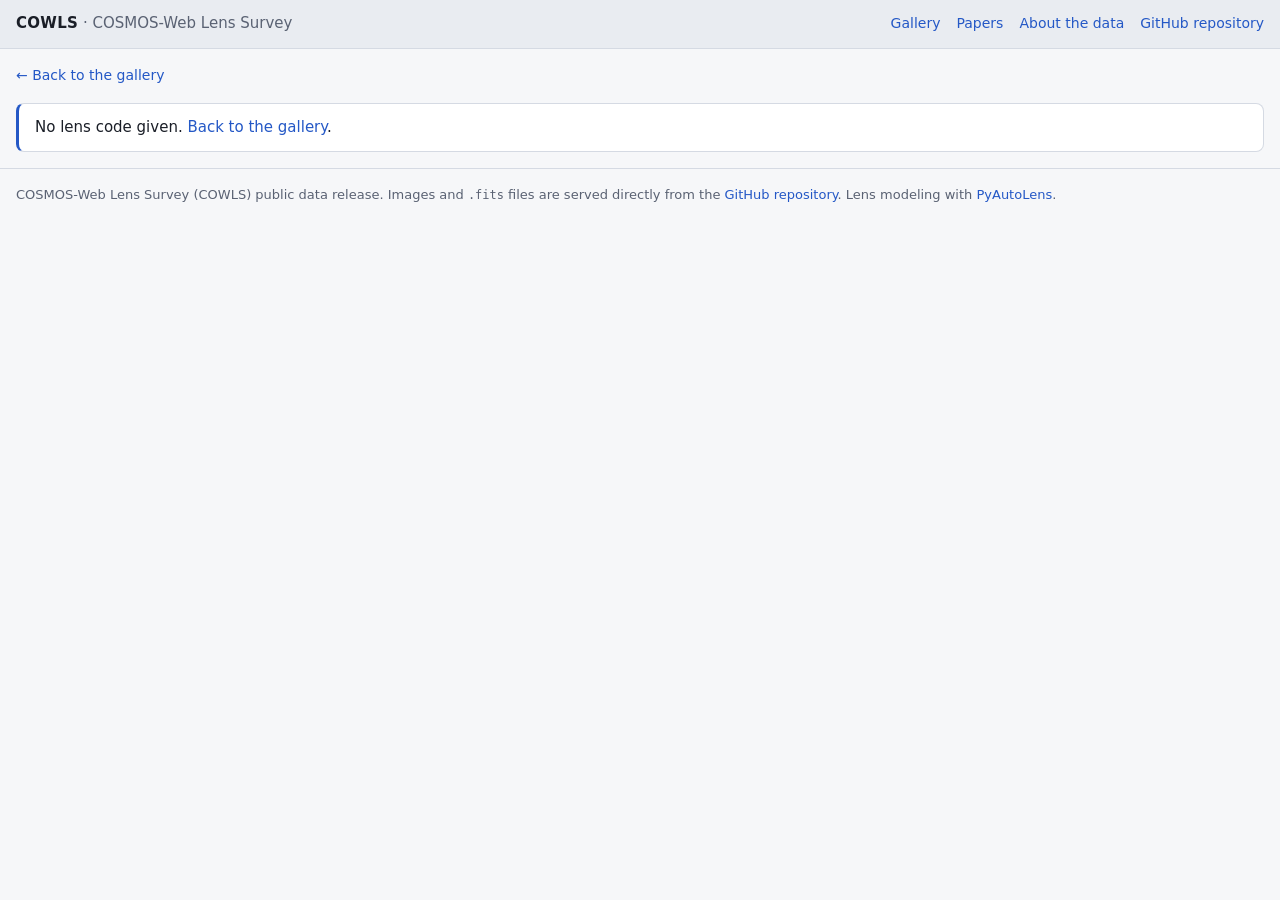
<file: docs/lens.html>
<!doctype html>
<html lang="en">
<head>
<meta charset="utf-8">
<meta name="viewport" content="width=device-width, initial-scale=1">
<title>COWLS Lens</title>
<meta name="description" content="A single COWLS strong-lens candidate: JWST images, PyAutoLens results and .fits downloads.">
<link rel="stylesheet" href="site.css">
<script src="site.js" defer></script>
</head>
<body data-page="lens">
<header class="topbar"><div class="wrap"><a class="brand" href="index.html">COWLS<span class="brand-full"> · COSMOS-Web Lens Survey</span></a><nav class="topnav" aria-label="Site"><a href="index.html">Gallery</a><a href="papers.html">Papers</a><a href="about.html">About the data</a><a href="https://github.com/Jammy2211/COWLS_COSMOS_Web_Lens_Survey">GitHub repository</a></nav></div></header>
<main class="wrap">
  <p style="margin:16px 0 0;font-size:14px"><a id="back-link" href="index.html">&larr; Back to the gallery</a></p>
  <div id="lens"><p class="empty">Loading&hellip;</p></div>
</main>
<footer><div class="wrap">COSMOS-Web Lens Survey (COWLS) public data release. Images and <code>.fits</code> files are served directly from the <a href="https://github.com/Jammy2211/COWLS_COSMOS_Web_Lens_Survey">GitHub repository</a>. Lens modeling with <a href="https://github.com/Jammy2211/PyAutoLens">PyAutoLens</a>.</div></footer>
</body>
</html>
</file>
<file: docs/site.css>
/* COWLS lens gallery — shared styles. Dark by default (astronomy imagery), light override. */
:root {
  --bg: #0b0d12;
  --bg-raised: #141821;
  --bg-sunken: #07080c;
  --border: #252b38;
  --text: #e4e7ee;
  --text-muted: #9098aa;
  --accent: #7fb0ff;
  --accent-strong: #a9c8ff;
  --chip-on-bg: #7fb0ff;
  --chip-on-text: #0b0d12;
  --m25: #ffc861;
  --shadow: 0 1px 2px rgba(0, 0, 0, 0.4);
  --radius: 8px;
  --gutter: 16px;
  --maxw: 1400px;
  --font: system-ui, -apple-system, "Segoe UI", Roboto, "Helvetica Neue", Arial, sans-serif;
  --mono: ui-monospace, SFMono-Regular, Menlo, Consolas, monospace;
  color-scheme: dark;
}

@media (prefers-color-scheme: light) {
  :root {
    --bg: #f6f7f9;
    --bg-raised: #ffffff;
    --bg-sunken: #e9ecf1;
    --border: #d5dae3;
    --text: #1a1e27;
    --text-muted: #5a6273;
    --accent: #2458c6;
    --accent-strong: #173f94;
    --chip-on-bg: #2458c6;
    --chip-on-text: #ffffff;
    --m25: #a36a00;
    --shadow: 0 1px 2px rgba(0, 0, 0, 0.08);
    color-scheme: light;
  }
}

* { box-sizing: border-box; }

html { -webkit-text-size-adjust: 100%; }

body {
  margin: 0;
  background: var(--bg);
  color: var(--text);
  font-family: var(--font);
  font-size: 15px;
  line-height: 1.55;
  overflow-x: hidden;
}

a { color: var(--accent); text-decoration: none; }
a:hover { color: var(--accent-strong); text-decoration: underline; }

img { max-width: 100%; }

code, .mono { font-family: var(--mono); font-size: 0.92em; }

.wrap {
  max-width: var(--maxw);
  margin: 0 auto;
  padding: 0 var(--gutter);
}

/* ---- Top bar ---- */
.topbar {
  border-bottom: 1px solid var(--border);
  background: var(--bg-sunken);
}
.topbar .wrap {
  display: flex;
  align-items: center;
  justify-content: space-between;
  gap: 12px;
  min-height: 48px;
  flex-wrap: wrap;
}
.brand { font-weight: 650; letter-spacing: 0.02em; color: var(--text); }
.brand:hover { color: var(--text); text-decoration: none; }
.brand-full { font-weight: 400; letter-spacing: 0; color: var(--text-muted); }
@media (max-width: 640px) { .brand-full { display: none; } }
.topnav { display: flex; gap: 16px; flex-wrap: wrap; font-size: 14px; }
.topnav a[aria-current="page"] { color: var(--text); font-weight: 600; }

/* ---- Hero ---- */
.hero { padding-top: 28px; padding-bottom: 8px; }
.hero h1 { margin: 0 0 8px; font-size: clamp(22px, 3.2vw, 32px); line-height: 1.2; font-weight: 650; }
.hero p { margin: 0 0 12px; max-width: 78ch; color: var(--text-muted); }

/* ---- Controls ---- */
.controls {
  position: sticky;
  top: 0;
  z-index: 5;
  background: var(--bg);
  border-bottom: 1px solid var(--border);
  padding: 12px 0;
  margin-top: 16px;
}
.controls .wrap { display: flex; flex-direction: column; gap: 10px; }
.chips { display: flex; flex-wrap: wrap; gap: 6px; align-items: center; }
.chip {
  font: inherit;
  font-size: 13px;
  font-family: var(--mono);
  padding: 3px 9px;
  border-radius: 999px;
  border: 1px solid var(--border);
  background: var(--bg-raised);
  color: var(--text-muted);
  cursor: pointer;
  line-height: 1.5;
}
.chip:hover { border-color: var(--accent); color: var(--text); }
.chip[aria-pressed="true"] { background: var(--chip-on-bg); border-color: var(--chip-on-bg); color: var(--chip-on-text); }
.chip .n { opacity: 0.7; margin-left: 4px; }
.chip-link { font-size: 13px; background: none; border: 0; color: var(--accent); cursor: pointer; padding: 3px 4px; font: inherit; font-size: 13px; }
.row { display: flex; flex-wrap: wrap; gap: 10px; align-items: center; }
.row .grow { flex: 1 1 200px; min-width: 0; }
input[type="search"], select {
  font: inherit;
  font-size: 14px;
  color: var(--text);
  background: var(--bg-raised);
  border: 1px solid var(--border);
  border-radius: 6px;
  padding: 6px 10px;
  max-width: 100%;
}
input[type="search"] { width: 100%; }
input[type="search"]:focus, select:focus, .chip:focus-visible, button:focus-visible { outline: 2px solid var(--accent); outline-offset: 1px; }
.count { color: var(--text-muted); font-size: 14px; white-space: nowrap; }
.toggle {
  font: inherit; font-size: 14px;
  color: var(--text); background: var(--bg-raised);
  border: 1px solid var(--border); border-radius: 6px;
  padding: 6px 12px; cursor: pointer;
}
.toggle[aria-pressed="true"] { border-color: var(--accent); color: var(--accent); }

/* ---- Mosaic ---- */
main { padding: 16px 0 48px; }
.grid {
  display: grid;
  grid-template-columns: repeat(auto-fill, minmax(150px, 1fr));
  gap: 10px;
}
@media (max-width: 480px) {
  .grid { grid-template-columns: repeat(2, minmax(0, 1fr)); gap: 8px; }
}
.card {
  display: block;
  background: var(--bg-raised);
  border: 1px solid var(--border);
  border-radius: var(--radius);
  overflow: hidden;
  color: var(--text);
  box-shadow: var(--shadow);
  transition: border-color 0.12s, transform 0.12s;
}
.card:hover { border-color: var(--accent); text-decoration: none; color: var(--text); transform: translateY(-1px); }
.card .thumb { aspect-ratio: 1 / 1; background: #000; display: block; width: 100%; height: auto; object-fit: cover; }
.card .cap { display: flex; justify-content: space-between; align-items: baseline; gap: 6px; padding: 5px 8px 6px; font-size: 12px; }
.card .code { font-family: var(--mono); overflow: hidden; text-overflow: ellipsis; white-space: nowrap; min-width: 0; }
.tier { font-family: var(--mono); font-size: 12px; color: var(--text-muted); flex: none; }
.tier.M25 { color: var(--m25); }
.empty { color: var(--text-muted); padding: 32px 0; text-align: center; }

/* ---- Table ---- */
.table-wrap { overflow-x: auto; border: 1px solid var(--border); border-radius: var(--radius); background: var(--bg-raised); }
table { border-collapse: collapse; width: 100%; font-size: 13px; }
th, td { padding: 6px 10px; text-align: left; border-bottom: 1px solid var(--border); white-space: nowrap; }
td.num, th.num { text-align: right; font-variant-numeric: tabular-nums; }
tbody tr:last-child td { border-bottom: 0; }
tbody tr:hover td { background: var(--bg-sunken); }
thead th { background: var(--bg-sunken); color: var(--text-muted); font-weight: 600; position: sticky; top: 0; }
th button { font: inherit; color: inherit; background: none; border: 0; padding: 0; cursor: pointer; }
th button:hover { color: var(--text); }
th[aria-sort="ascending"] button::after { content: " \25B2"; font-size: 9px; }
th[aria-sort="descending"] button::after { content: " \25BC"; font-size: 9px; }
td .muted, .muted { color: var(--text-muted); }

/* ---- Lens page ---- */
.lens-head { display: flex; flex-wrap: wrap; align-items: baseline; justify-content: space-between; gap: 8px 16px; padding: 24px 0 12px; }
.lens-head h1 { margin: 0; font-family: var(--mono); font-size: clamp(20px, 3vw, 28px); font-weight: 600; word-break: break-all; }
.lens-head .tier { font-size: 16px; margin-left: 8px; }
.pager { display: flex; gap: 12px; font-size: 14px; flex-wrap: wrap; }
.pager .disabled { color: var(--text-muted); opacity: 0.5; }
.lens-top { display: grid; grid-template-columns: minmax(0, 1fr) minmax(0, 1fr); gap: 20px; align-items: start; }
@media (max-width: 800px) { .lens-top { grid-template-columns: minmax(0, 1fr); } }
.rgb-big { display: block; width: 100%; max-width: 560px; aspect-ratio: 1 / 1; object-fit: contain; background: #000; border-radius: var(--radius); border: 1px solid var(--border); image-rendering: auto; }
.panel { background: var(--bg-raised); border: 1px solid var(--border); border-radius: var(--radius); padding: 14px 16px; min-width: 0; }
.panel h2, section h2 { margin: 0 0 10px; font-size: 16px; font-weight: 600; }
dl.meta { display: grid; grid-template-columns: max-content minmax(0, 1fr); gap: 4px 16px; margin: 0; font-size: 14px; }
dl.meta dt { color: var(--text-muted); }
dl.meta dd { margin: 0; font-variant-numeric: tabular-nums; overflow-wrap: anywhere; }
.links { display: flex; flex-wrap: wrap; gap: 6px 16px; margin-top: 12px; font-size: 14px; }
section.block { margin-top: 28px; }
.figs { display: grid; grid-template-columns: repeat(auto-fill, minmax(320px, 1fr)); gap: 14px; }
@media (max-width: 480px) { .figs { grid-template-columns: minmax(0, 1fr); } }
.fig.wide { grid-column: 1 / -1; }
.fig { margin: 0; background: var(--bg-raised); border: 1px solid var(--border); border-radius: var(--radius); overflow: hidden; }
.fig a { display: block; background: #000; }
.fig img { display: block; width: 100%; height: auto; }
.fig figcaption { padding: 6px 10px; font-size: 13px; color: var(--text-muted); }
.fig figcaption code { color: var(--text); }
.downloads { display: grid; grid-template-columns: repeat(auto-fill, minmax(260px, 1fr)); gap: 14px; }
.downloads ul { list-style: none; margin: 0; padding: 0; font-size: 13px; font-family: var(--mono); }
.downloads li { padding: 2px 0; overflow-wrap: anywhere; }
.notice { background: var(--bg-raised); border: 1px solid var(--border); border-left: 3px solid var(--accent); border-radius: var(--radius); padding: 12px 16px; margin: 16px 0; }

/* ---- About page ---- */
.prose { max-width: 80ch; }
.prose h2 { margin-top: 32px; font-size: 20px; }
.prose h3 { margin-top: 22px; font-size: 16px; }
.prose li { margin: 3px 0; }
.prose .katex-display { overflow-x: auto; overflow-y: hidden; padding: 4px 0; }

/* ---- Papers page ---- */
.cite { max-width: 80ch; }
.cite h2 { margin: 0 0 6px; font-size: 16px; }
.cite p { margin: 0; }
.paper-section { margin-top: 32px; }
.paper-section > h2 { margin: 0 0 4px; font-size: 20px; font-weight: 600; }
.paper-section > p { margin: 0 0 14px; max-width: 80ch; color: var(--text-muted); }
.paper { background: var(--bg-raised); border: 1px solid var(--border); border-radius: var(--radius); padding: 14px 16px; margin-bottom: 12px; scroll-margin-top: 12px; }
.paper:target { border-color: var(--accent); }
.paper h3 { margin: 0 0 4px; font-size: 16px; font-weight: 600; line-height: 1.35; }
.paper .label { color: var(--m25); margin-right: 6px; }
.paper .byline { margin: 0; font-size: 14px; color: var(--text-muted); }
.paper .summary { margin: 8px 0 0; max-width: 90ch; }
.paper .links { margin-top: 6px; }
.paper-lenses { display: flex; flex-wrap: wrap; gap: 10px; margin-top: 12px; }
.paper-lens { display: block; width: 88px; font-size: 11px; line-height: 1.3; color: var(--text); }
.paper-lens:hover { text-decoration: none; color: var(--text); }
.paper-lens img { display: block; width: 72px; height: 72px; object-fit: cover; background: #000; border: 1px solid var(--border); border-radius: 6px; }
.paper-lens:hover img { border-color: var(--accent); }
.paper-lens .code { display: block; margin-top: 3px; font-family: var(--mono); overflow-wrap: anywhere; }
.paper-lens .role { display: block; color: var(--text-muted); }
.paper-lens.text { width: auto; align-self: center; font-size: 13px; color: var(--accent); }
.add-paper { margin-top: 28px; font-size: 14px; }
ul.lens-papers { list-style: none; margin: 0; padding: 0; }
ul.lens-papers li { padding: 6px 0; border-bottom: 1px solid var(--border); }
ul.lens-papers li:last-child { border-bottom: 0; }

footer { border-top: 1px solid var(--border); color: var(--text-muted); font-size: 13px; padding: 16px 0 28px; }
</file>
